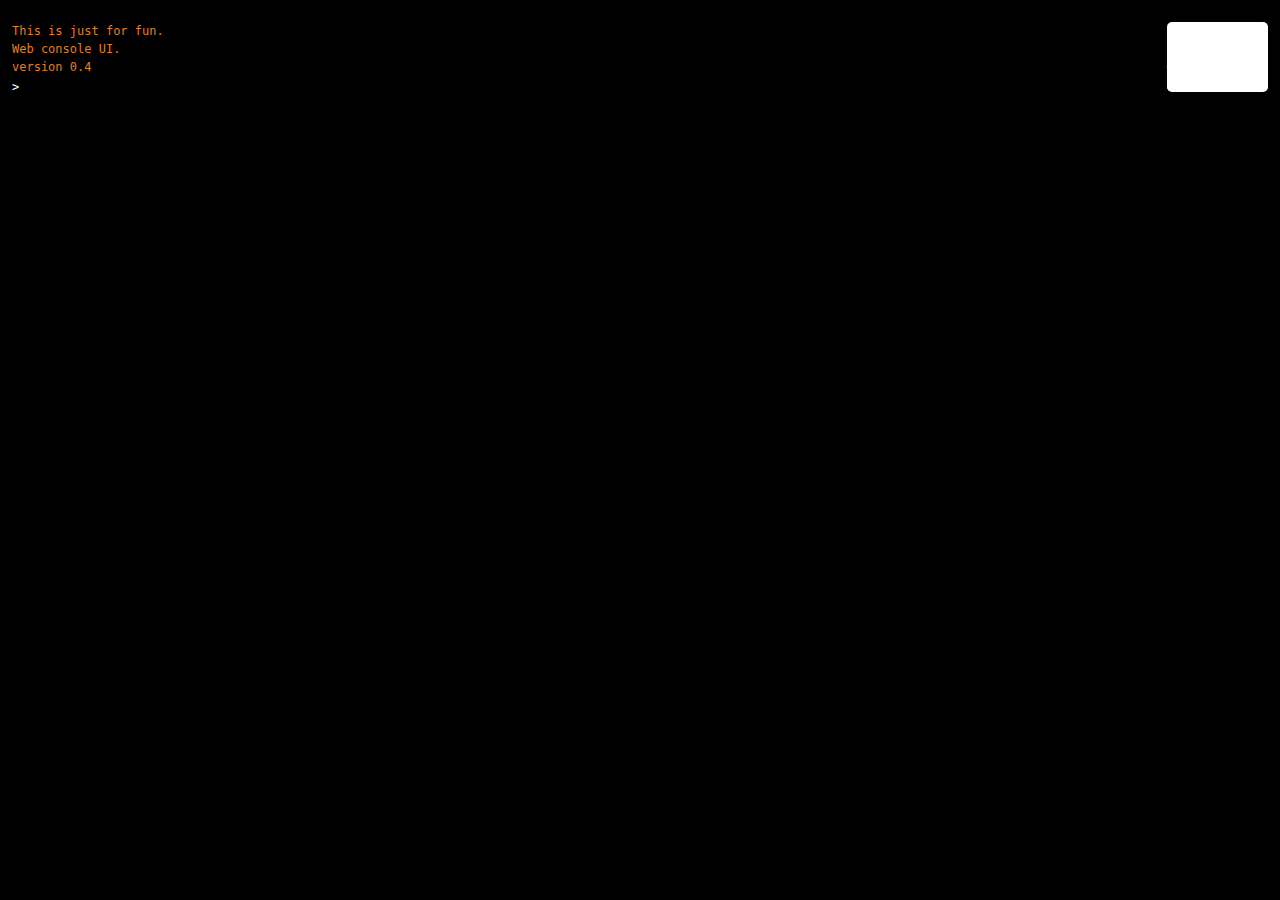
<file: cmd/war/index.html>
<!DOCTYPE HTML PUBLIC "-//W3C//DTD HTML 4.01 Transitional//EN">
<!-- The HTML 4.01 Transitional DOCTYPE declaration-->
<!-- above set at the top of the file will set     -->
<!-- the browser's rendering engine into           -->
<!-- "Quirks Mode". Replacing this declaration     -->
<!-- with a "Standards Mode" doctype is supported, -->
<!-- but may lead to some differences in layout.   -->

<html>
	<head>
		<meta http-equiv="content-type" content="text/html; charset=UTF-8">
		<title>Hello App Engine</title>
		<link href="css/cmd.css" media="all" rel="stylesheet">
		<link href="css/jpLearner.css" media="all" rel="stylesheet">
		<style type="text/css">
		</style>
		<script src="http://code.jquery.com/jquery-1.10.2.min.js" ></script>
		<script src="js/cmd.js" ></script>
		<script src="js/jpLearner.js" ></script>
		<script type="text/javascript">
			$(document).ready(function() {
				var cmdObj = $("body").cmdConsole({rightPaste: false});
				var cmd = new Command("cal", "cal [expression], calculate, use javascript grammar");
				cmd.valueRequired = true;
				cmd.executeImpl = function(data) {
					this.end(new CmdMessage(eval(data[0]["value"][0]), "green"));
				};
				cmdObj.registerCommand(cmd);
				cmdObj.registerApplication(new JPLearner());
			});
		</script>
	</head>

	<body>
		<div class="statusArea">
			<div class="status">
				<label>Elapsed</label><span>3:22</span>
			</div>
			<div class="status">
				<label>Remaining</label><span>30:22</span>
			</div>
			<div class="status">
				<label>Speed</label><span>22s/word</span>
			</div>
			<div class="status">
				<label>Word</label><span class="already">22/<span class="total">100</span></span>
			</div>
			<div class="status">
				<label>Remaining</label><span>30:22</span>
			</div>
		</div>
	</body>
</html>
</file>
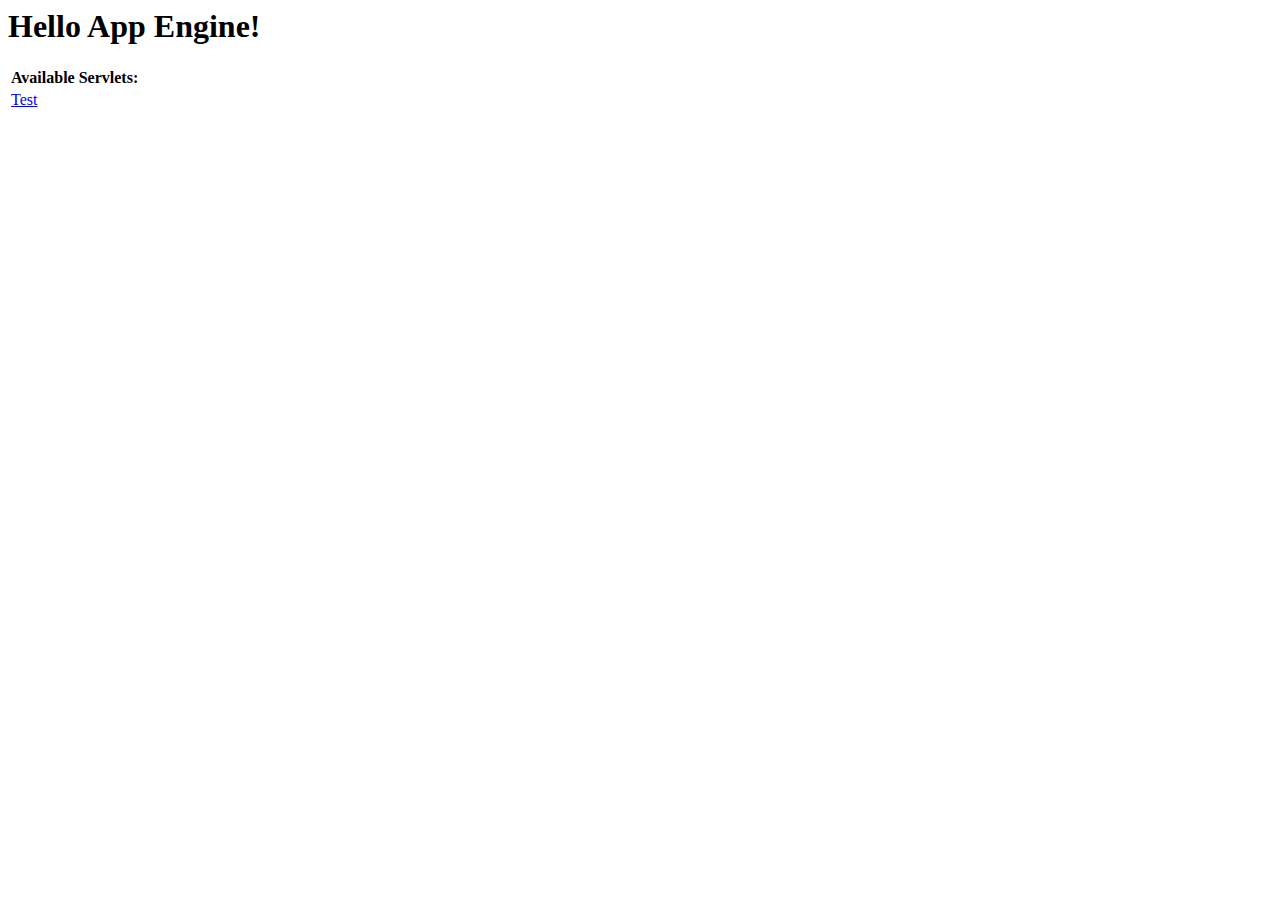
<file: test/war/index.html>
<!DOCTYPE HTML PUBLIC "-//W3C//DTD HTML 4.01 Transitional//EN">
<!-- The HTML 4.01 Transitional DOCTYPE declaration-->
<!-- above set at the top of the file will set     -->
<!-- the browser's rendering engine into           -->
<!-- "Quirks Mode". Replacing this declaration     -->
<!-- with a "Standards Mode" doctype is supported, -->
<!-- but may lead to some differences in layout.   -->

<html>
  <head>
    <meta http-equiv="content-type" content="text/html; charset=UTF-8">
    <title>Hello App Engine</title>
  </head>

  <body>
    <h1>Hello App Engine!</h1>
	
    <table>
      <tr>
        <td colspan="2" style="font-weight:bold;">Available Servlets:</td>        
      </tr>
      <tr>
        <td><a href="test">Test</a></td>
      </tr>
    </table>
  </body>
</html>
</file>
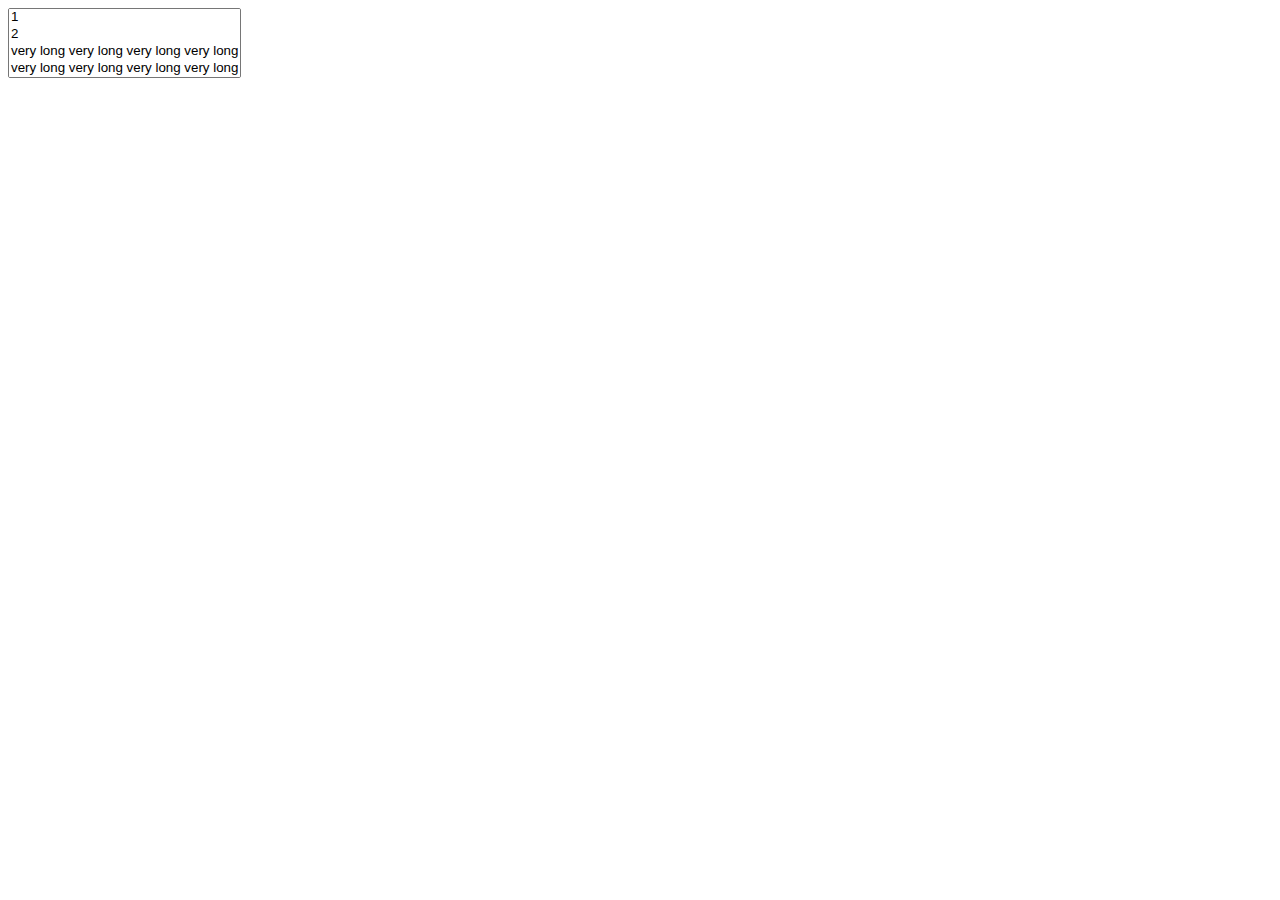
<file: cmd/war/test.html>
<!DOCTYPE HTML>
<html>
	<head>
		<title>bootstrap</title>
		<style type="text/css">
		</style>
	</head>
	<body>
		<div>
			<select multiple="multiple">
				<option>1</option>
				<option>2</option>
				<option>very long very long very long very long</option>
				<option>very long very long very long very long</option>
				<option>very long very long very long very long</option>
				<option>very long very long very long very long</option>
				<option>very long very long very long very long</option>
				<option>very long very long very long very long</option>
				<option>very long very long very long very long</option>
				<option>very long very long very long very long</option>
				<option>very long very long very long very long</option>
				<option>very long very long very long very long</option>
				<option>very long very long very long very long</option>
				<option>very long very long very long very long</option>
				<option>very long very long very long very long</option>
			</select>
		</div>
	</body>
</html>
</file>
<file: cmd/war/css/cmd.css>
.cmd_console, .cmd_console_table {
	font-family: "Menlo Regular","Lucida Console", Monaco, monospace, Courier New, Fixed;
	font-size: 12px;
	color: white;
	background: black;
	padding: 22px 12px;
	margin: 0;
	overflow-y: auto;
}
.cmd_console {
	padding-bottom: 300px;
}
.cmd_console_table {
	margin: 0;
	padding: 0;
	border-collapse: collapse;
}
.cmd_console_table td {
	padding-right: 20px;
	line-height: 20px;
	white-space: pre;
}
.cmd_console_with_border td{
	padding: 5px 10px;
	border: 1px solid #929292;
}
.cmd_console_input:focus {
	outline: 0px solid transparent;
}
.cmd_console_arrow {
	margin-right: 5px;
}
.cmd_console_line {
	padding: 5px 0;
	line-height: 13px;
	height: 12px;
	display: block;
	white-space: pre;
}
	.cmd_console_line.narrow {
		padding: 3px 0;
	}
	.cmd_console_line > * {
		height: 12px;
	}
.cmd_console_text_orange {
	color: #e67e22;
}
.cmd_console_text_gray {
	color: #929292;
}
.cmd_console_text_red {
	color: #e74c3c;
}
.cmd_console_text_green {
	color: #2ecc71;
}
</file>
<file: cmd/war/css/jpLearner.css>
.statusArea {
	position: fixed;
	top: 22px;
	right: 12px;
	border-radius: 5px;
	background: white;
}
.statusArea .header {
	border-bottom: 1px solid rgb(229, 229, 229);
	padding: 5px 10px;
	min-width: 140px;
	color: rgb(91, 55, 206);
}
.statusArea .header > * {
	display: inline-block;
}
.statusArea .header label{
	font-size: 17px;
}
.statusArea .header button {
	float: right;
	border: none;
	background: white;
}
button.close:hover {
	cursor: pointer;
}
.statusArea .body {
	font-size: 15px;
}
.statusTable {
	margin: 10px 0;
	border-collapse: collapse;
	width: 100%;
}
.statusTable td {
	min-width: 65px;
	text-align: center;
	color: rgb(255, 150, 68);
}
.statusTable td.col2 {
	min-width: 65px;
}
.statusTable td.col3 {
	min-width: 65px;
}
.draggable:active {
	cursor: move;
	-webkit-touch-callout: none;
	-webkit-user-select: none;
	-khtml-user-select: none;
	-moz-user-select: none;
	-ms-user-select: none;
	user-select: none;
}
</file>
